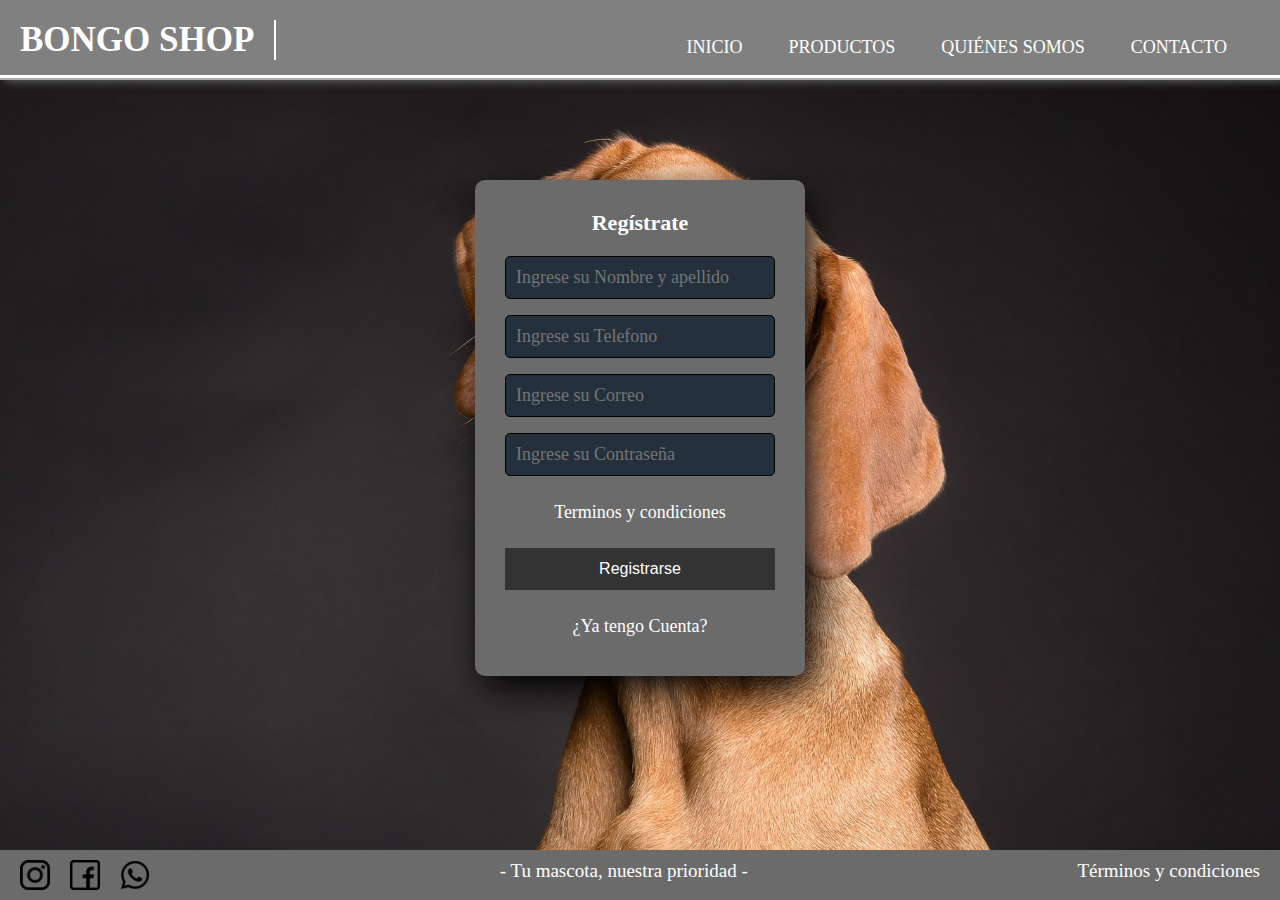
<file: contacto.html>
<!DOCTYPE html>
<html lang="en">
<head>
    <meta charset="UTF-8">
    <meta http-equiv="X-UA-Compatible" content="IE=edge">
    <meta name="viewport" content="width=device-width, initial-scale=1.0">
    <link rel="stylesheet" href="estilos.css">
    <link rel="stylesheet" href="login.css">
    <link href="https://cdn.jsdelivr.net/npm/bootstrap@5.0.2/dist/css/bootstrap.min.css" rel="stylesheet" integrity="sha384-EVSTQN3/azprG1Anm3QDgpJLIm9Nao0Yz1ztcQTwFspd3yD65VohhpuuCOmLASjC" crossorigin="anonymous">
    <link rel="stylesheet" href="https://cdnjs.cloudflare.com/ajax/libs/font-awesome/5.15.3/css/all.min.css">
    <script src="./app.js" defer></script>

    <title>Contacto | Bongo shop</title>
</head>
<body class="body">
    <nav class="menu">
        <label class="logo"><a href="index.html"> BONGO SHOP</a></label>           
        <ul class="menu_items">
            <li class="menu_item"><a href="index.html">INICIO</a></li>
            <li class="menu_item"><a href="productos.html">PRODUCTOS</a></li>
            <li class="menu_item"><a href="info.html">QUIÉNES SOMOS</a></li>
            <li class="menu_item"><a href="contacto.html">CONTACTO</a></li>
        </ul>
        <span class="btn_menu">
            <i class="fas fa-bars"></i>
        </span>
    </nav>

    <section class="form-register">
        <h4>Regístrate</h4>
        <form class="formulario" id="form-contacto" method="POST" action="/enviar-contacto">
        <input class="controls" type="text" name="nombres" id="nombres" placeholder="Ingrese su Nombre y apellido" minlength="3" maxlength="40" required>

        <input class="controls" type="text" name="telefono" id="apellidos" placeholder="Ingrese su Telefono" minlength="8" maxlength="13" required>

        <input class="controls" type="email" name="correo" id="correo" placeholder="Ingrese su Correo" maxlength="40" required>

        <input class="controls" type="password" name="correo" id="correo" placeholder="Ingrese su Contraseña" minlength="8" required>

        <p><a href="#">Terminos y condiciones</a></p>
        <input type="submit" id="btn" class="botons"  value="Registrarse">
        </form>
        <p><a href="#">¿Ya tengo Cuenta?</a></p>
      </section>

      <footer class="footer">
        <div class="box">
            <div class="contact">
                <div><a href="https://www.instagram.com/bongoshop.gr/" target="blank"><img src="./img/1.png" height="30px"  alt="Instagram"></a></div>
                <div><a href="#"><img src="./img/2.png"  height="30px" alt="Facebook"></a></div>
                <div><a href="https://wa.me/1122695546?text=Hola,%20me%20interesa%20obtener%20más%20información%20de%20sus%20productos" target="blank"><img src="./img/3.png" height="30px" alt="Whatsapp"></a></div>
            </div>
            <div class="parrafo">
           <p>-  Tu mascota, nuestra prioridad  -</p>
            </div>
            <div class="parrafo">
                <p>Términos y condiciones</p>
            </div>
        </div>
        </footer>
    </body>
    </html>
</file>
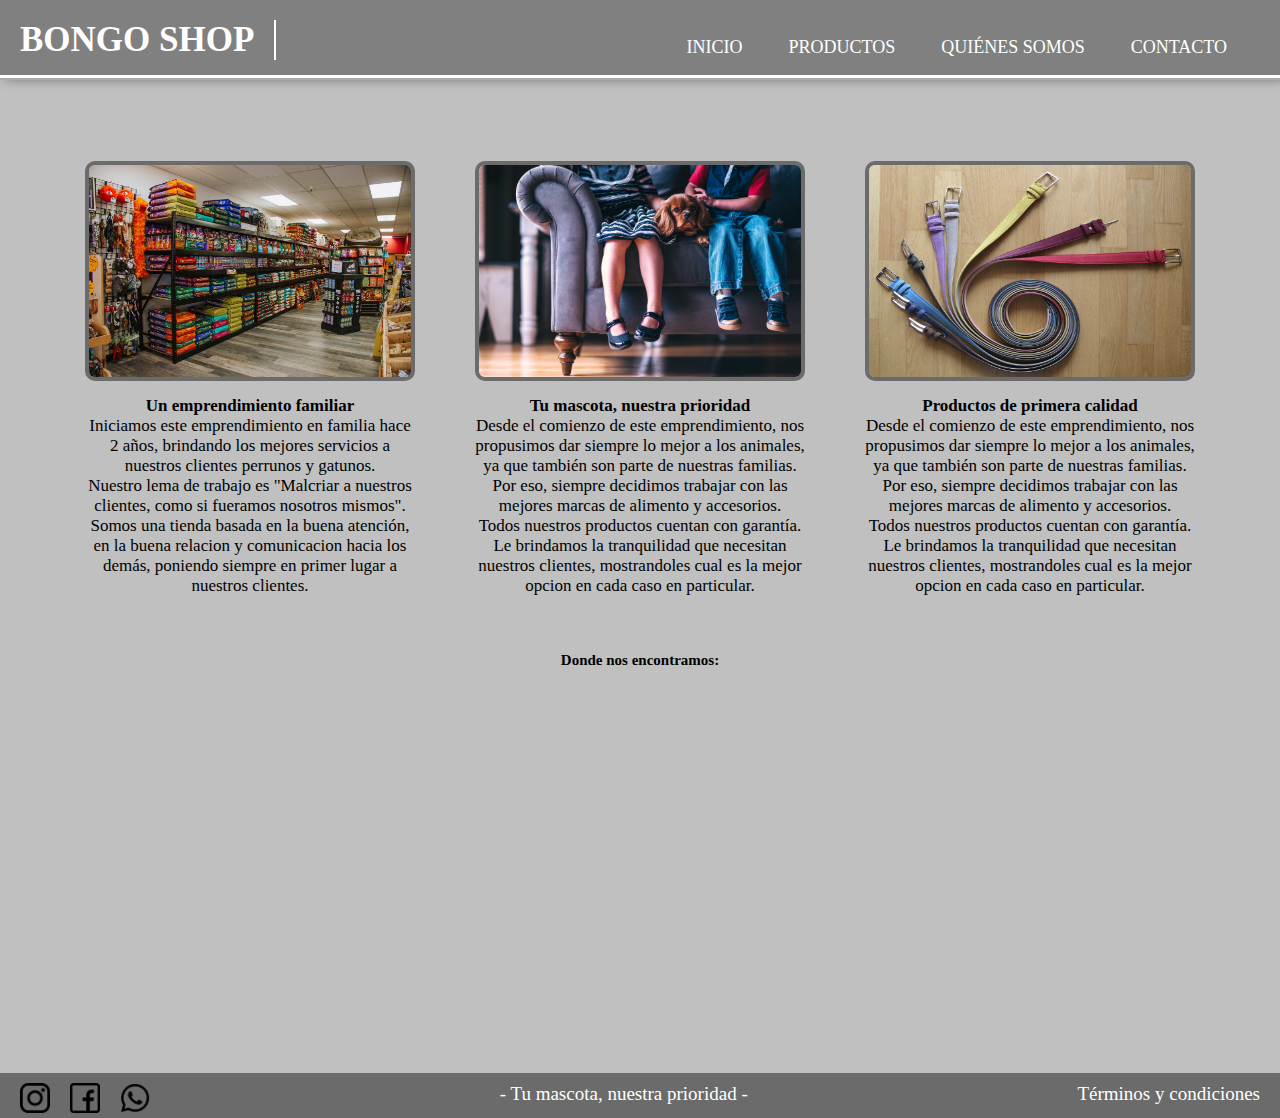
<file: info.html>
<!DOCTYPE html>
<html lang="en">
<head>
    <meta charset="UTF-8">
    <meta http-equiv="X-UA-Compatible" content="IE=edge">
    <meta name="viewport" content="width=device-width, initial-scale=1.0">
    <link rel="stylesheet" href="estilos.css">
    <link href="https://cdn.jsdelivr.net/npm/bootstrap@5.0.2/dist/css/bootstrap.min.css" rel="stylesheet" integrity="sha384-EVSTQN3/azprG1Anm3QDgpJLIm9Nao0Yz1ztcQTwFspd3yD65VohhpuuCOmLASjC" crossorigin="anonymous">
    <link rel="stylesheet" href="https://cdnjs.cloudflare.com/ajax/libs/font-awesome/5.15.3/css/all.min.css">
    <script src="./app.js" defer></script>
    <title>Quiénes somos | Bongo shop</title>
</head>
<body class="body">
    <nav class="menu">
        <label class="logo"><a href="index.html"> BONGO SHOP</a></label>           
        <ul class="menu_items">
            <li class="active"><a href="index.html">INICIO</a></li>
            <li class="menu_item"><a href="productos.html">PRODUCTOS</a></li>
            <li class="menu_item"><a href="info.html">QUIÉNES SOMOS</a></li>
            <li class="menu_item"><a href="contacto.html">CONTACTO</a></li>
        </ul>
        <span class="btn_menu">
            <i class="fas fa-bars"></i>
        </span>
    </nav>
    <main>  
        <div class="container">
            <div class="default">
                    <img class="imagen" src="./img/info1.jpg" alt="tienda">
                        <h4><b> Un emprendimiento familiar</b></h4>         
                            <p>Iniciamos este emprendimiento en familia hace 2 años, brindando los mejores servicios a nuestros clientes perrunos y gatunos.<br> Nuestro lema de trabajo es "Malcriar a nuestros clientes, como si fueramos nosotros mismos". <br>
                            Somos una tienda basada en la buena atención, en la buena relacion y comunicacion hacia los demás, poniendo siempre en primer lugar a nuestros clientes.<br></p>
                            </div> 
            <div class="default">
                <img class="imagen" src="./img/info4.jpg" alt="mascotas">    
                            <h4> <b>Tu mascota, nuestra prioridad</b></h4>
                            <p> Desde el comienzo de este emprendimiento, nos propusimos dar siempre lo mejor a los animales, ya que también son parte de nuestras familias.<br> Por eso, siempre decidimos trabajar con las mejores marcas de alimento y accesorios.<br> Todos nuestros productos cuentan con garantía.<br> Le brindamos la tranquilidad que necesitan nuestros clientes, mostrandoles cual es la mejor opcion en cada caso en particular.<br></p>
            </div>
            <div class="default">
                <img class="imagen" src="./img/info3.jpg" alt="productos">
                            <h4> <b>Productos de primera calidad</b></h4>                       
                            <p> Desde el comienzo de este emprendimiento, nos propusimos dar siempre lo mejor a los animales, ya que también son parte de nuestras familias.<br> Por eso, siempre decidimos trabajar con las mejores marcas de alimento y accesorios.<br> Todos nuestros productos cuentan con garantía.<br> Le brindamos la tranquilidad que necesitan nuestros clientes, mostrandoles cual es la mejor opcion en cada caso en particular.<br></p>
            </div>
        </div>
        <div class="maps">
            <h4><b>Donde nos encontramos: </b></h4>
        <iframe src="https://www.google.com/maps/embed?pb=!1m18!1m12!1m3!1d13142.913751541557!2d-58.62288752640238!3d-34.56043054587789!2m3!1f0!2f0!3f0!3m2!1i1024!2i768!4f13.1!3m3!1m2!1s0x95bcbbde7059bd09%3A0xecdc29667a3354c8!2sAutoservicio%20Alberto!5e0!3m2!1ses!2sar!4v1626078531450!5m2!1ses!2sar" width="100%" height="400" style="border:0;" allowfullscreen="" loading="lazy"></iframe>
    </div>
    </main>
    <footer class="footer">
        <div class="box">
            <div class="contact">
                <div><a href="https://www.instagram.com/bongoshop.gr/" target="blank"><img src="./img/1.png" height="30px"  alt="Instagram"></a></div>
                <div><a href="#"><img src="./img/2.png"  height="30px" alt="Facebook"></a></div>
                <div><a href="https://wa.me/1122695546?text=Hola,%20me%20interesa%20obtener%20más%20información%20de%20sus%20productos" target="blank"><img src="./img/3.png" height="30px" alt="Whatsapp"></a></div>
            </div>
            <div class="parrafo">
           <p>-  Tu mascota, nuestra prioridad  -</p>
            </div>
            <div class="parrafo">
                <p>Términos y condiciones</p>
            </div>
        </div>
        </footer>

</body>
</html>
</file>
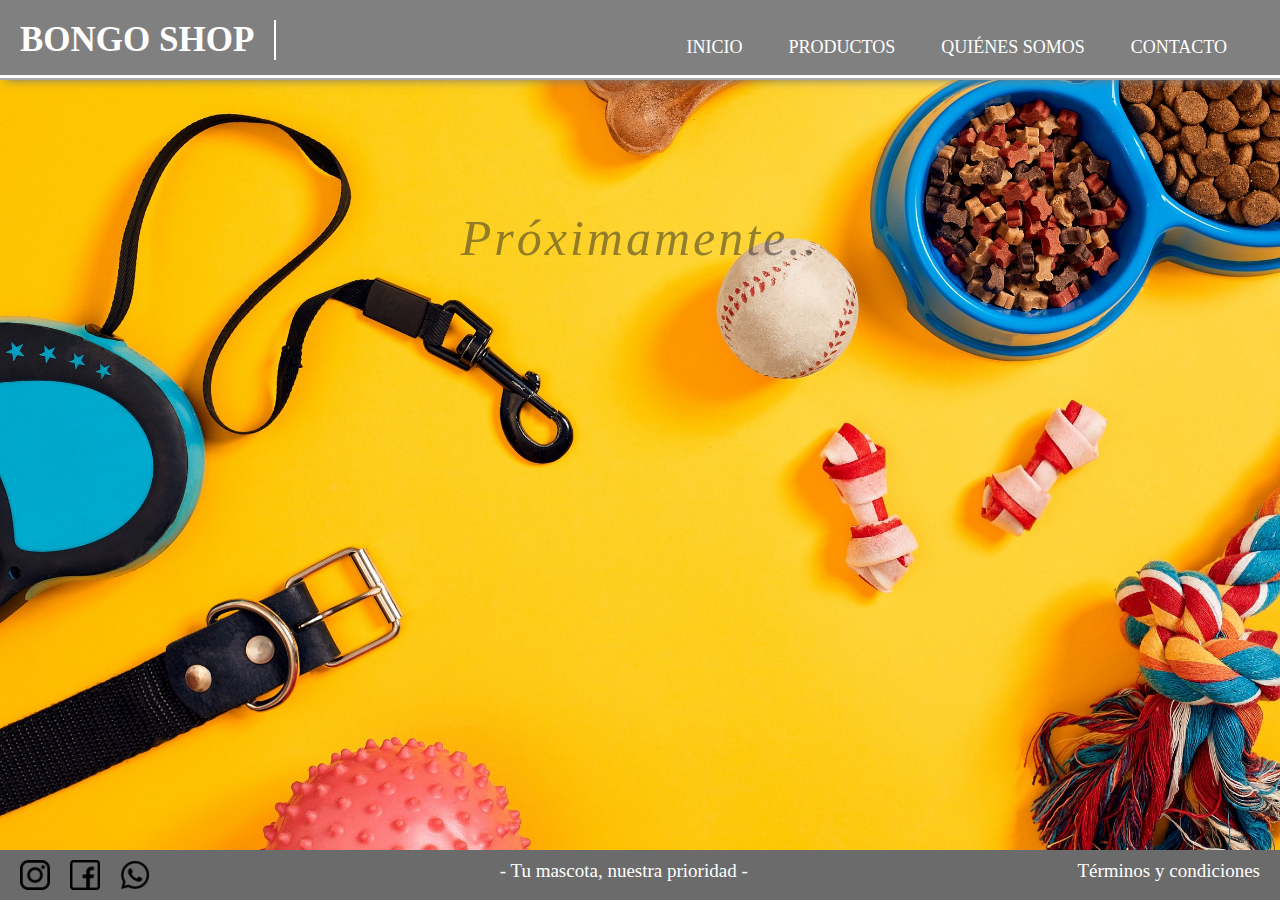
<file: productos.html>
<!DOCTYPE html>
<html lang="en">
<head>
    <meta charset="UTF-8">
    <meta http-equiv="X-UA-Compatible" content="IE=edge">
    <meta name="viewport" content="width=device-width, initial-scale=1.0">
    <link rel="stylesheet" href="estilos.css">
    <link href="https://cdn.jsdelivr.net/npm/bootstrap@5.0.2/dist/css/bootstrap.min.css" rel="stylesheet" integrity="sha384-EVSTQN3/azprG1Anm3QDgpJLIm9Nao0Yz1ztcQTwFspd3yD65VohhpuuCOmLASjC" crossorigin="anonymous">
    <link rel="stylesheet" href="https://cdnjs.cloudflare.com/ajax/libs/font-awesome/5.15.3/css/all.min.css">
    <script src="./app.js" defer></script>
    <title>Productos | Bongo shop</title>
</head>
<body class="body-productos">
    <nav class="menu">
        <label class="logo"><a href="index.html"> BONGO SHOP</a></label>           
        <ul class="menu_items">
            <li class="active"><a href="index.html">INICIO</a></li>
            <li class="menu_item"><a href="productos.html">PRODUCTOS</a></li>
            <li class="menu_item"><a href="info.html">QUIÉNES SOMOS</a></li>
            <li class="menu_item"><a href="contacto.html">CONTACTO</a></li>
        </ul>
        <span class="btn_menu">
            <i class="fas fa-bars"></i>
        </span>
    </nav>

            <h1 class="h1-prod">Próximamente..</h1>

    <footer class="footer" style="width: 100%; bottom: 0; position: fixed">
        <div class="box">
            <div class="contact">
                <div><a href="https://www.instagram.com/bongoshop.gr/" target="blank"><img src="./img/1.png" height="30px"  alt="Instagram"></a></div>
                <div><a href="#"><img src="./img/2.png"  height="30px" alt="Facebook"></a></div>
                <div><a href="https://wa.me/1122695546?text=Hola,%20me%20interesa%20obtener%20más%20información%20de%20sus%20productos" target="blank"><img src="./img/3.png" height="30px" alt="Whatsapp"></a></div>
            </div>
            <div class="parrafo">
           <p>-  Tu mascota, nuestra prioridad  -</p>
            </div>
            <div class="parrafo">
                <p>Términos y condiciones</p>
            </div>
        </div>
        </footer>
</body>
</html>
</file>
<file: estilos.css>
*, *::before, *:after {
    margin: 0;
    padding: 0;
    outline: 0;
    box-sizing: border-box;
}

html{
    height: 100%;
}

.body{
    background-color: rgb(192, 192, 192);
    font: normal normal 15px tahoma;
    height: 100%;
    display: flex;
    flex-direction: column;
}
.body-productos{
    background-image: url(./img/fondo-productos.jpg);
    background-size: cover;
    background-attachment: fixed;
    min-height: 100%;
    font: normal normal 15px tahoma;

}

.h1-prod{
    font-family: 'Roboto Slab', serif;
    padding-top: 10%;
    font-size: 50px;
    line-height: 1.2em;
    font-weight: 200;
    font-style: italic;
    letter-spacing: 3px;
    color: rgba(39, 39, 39, 0.5);
    text-align: center;
}

                /* Barra de navegacion */
.menu{
    background-color: rgb(128, 128, 128);;
    height: 80px;
    padding-top: 5px;
    width: 100vw;
    display: flex;
    justify-content: space-between;
    align-items: center;
    border-bottom: 5px ridge white;
    box-shadow: 5px 0 10px rgb(122, 122, 122);
    z-index: 15;
}
.logo{
    margin-top: 0;
    color: white;
    font-size: 35px;
    padding-top: 0;
    padding-bottom: 0;
    padding-left: 20px;
    padding-right: 20px;
    font-weight: bold;    
    border-right: 2px solid white;

}
.logo a{
    text-decoration: none;
    color: white;
}
.logo a:hover{
    color: white;
}
.menu_items{
    display: flex;
    list-style: none;
    margin-right: 30px;
    z-index: 20;
}
.menu_items li{
    border-radius: 5px;
    margin-top: 15px;
    padding: 10px;
}
.menu_items li a{
    padding: 7px 13px;
    text-decoration: none;
    font-size: 18px;
    display: block;
    text-transform: uppercase;
    color: white;
}
.menu_items li:hover{
    background-color: rgb(51, 51, 51);
    color: white;
    transition: .4s;
}
.btn_menu{
    margin-right: 30px;
    font-size: 25px;
    color: white;
    cursor: pointer;
    display: none;
    
}
ul.show{
    top: 65px;
}

            /* PAGINA INFO.HTML */

.container{
    width: 100%;

    height: auto;
    display: flex;
    flex-wrap: wrap;
    margin: auto;
    justify-content: center;
    padding-top: 4%;
    padding-bottom: 2%;
    

}

.container .default{
    width: 330px;
    height: auto;
    border-radius: 8px;
    margin: 30px;
    text-align: center;
    font-size: 17px;


}

.container .default img{
    width: 330px;
    height: 220px;
    border-radius: 10px;
    border: 4px rgb(107, 107, 107, 1) solid;
}

.default h4{
    padding-top: 10px;
    font-weight: 600;
}
.maps{
    text-align: center;
}
/* footer */
.footer{
    margin: 0;   
    background-color: rgb(107, 107, 107, 1);
    padding-top: 10px;
    color: white;
    height: 50px;
    font-size: 19px;
    width: 100%;
    margin-top: auto;

    
}


.contact{
    list-style-type: none;
    list-style: none;
    position: relative;
    display: flex;
        
    }
    .contact a{
        padding-right: 10px;
    }

.contact img{
    padding-right: 10px;
    padding-top: 0;
    padding-bottom: 0;
    text-decoration: none;
    color: #0c0D07;
    list-style-type: none;
    width: 40px;
    overflow: hidden;
    }
    .box{
        display: flex;
        justify-content: space-between;
        margin-left: 20px;
        margin-right: 20px;
    }

                /* carousell */

            .overlay {
                position: absolute;
                width: 100%;
                height: 100%;
                top: 0;
                bottom: 0;
                left: 0;
                right: 0;
           }
            .hero-slider {
                width: 100%;
                height: 100vh;
                overflow: hidden;
                z-index: 10;
           }
            .hero-slider .carousel-cell {
                width: 100%;
                height: 100%;
                background-repeat: no-repeat;
                background-size: cover;
                background-position: bottom;
                overflow: hidden;
           }
            .hero-slider .carousel-cell .inner {
                position: relative;
                top: 50%;
                transform: translateY(-50%);
                color: white;
                text-align: center;
           }
            .hero-slider .carousel-cell .inner .subtitle {
                font-family: 'Roboto Slab', serif;
                font-size: 2rem;
                line-height: 1.2em;
                font-weight: 200;
                font-style: italic;
                letter-spacing: 3px;
                color: rgba(255, 255, 255, 0.5);
                margin-bottom: 5px;
           }
            .hero-slider .carousel-cell .inner .title {
                font-family: 'Montserrat', sans-serif;
                text-shadow: -1px -1px 1px rgb(92, 92, 92), 1px 1px 1px rgb(92, 92, 92), -1px 1px 1px rgb(92, 92, 92), 1px -1px 1px rgb(92, 92, 92);
                font-size: 2rem;
                line-height: 1.2em;
                text-transform: uppercase;
                letter-spacing: 3px;
                margin-bottom: 40px;
           }
            .hero-slider .carousel-cell .inner .btn {
                border: 1px solid #fff;
                padding: 14px 18px;
                text-transform: uppercase;
                font-family: 'Montserrat', sans-serif;
                font-size: 0.8rem;
                letter-spacing: 3px;
                color: #fff;
                text-decoration: none;
                transition: all 0.2s ease;
           }
            .hero-slider .carousel-cell .inner .btn:hover {
                background: #fff;
                color: #000;
           }
            .hero-slider .flickity-prev-next-button {
                width: 80px;
                height: 80px;
                background: transparent;
           }
            .hero-slider .flickity-prev-next-button:hover {
                background: transparent;
           }
            .hero-slider .flickity-prev-next-button .arrow {
                fill: white;
           }
            .hero-slider .flickity-page-dots {
                bottom: 30px;
           }
            .hero-slider .flickity-page-dots .dot {
                width: 30px;
                height: 4px;
                opacity: 1;
                background: rgba(255, 255, 255, 0.5);
                border: 0 solid white;
                border-radius: 0;
           }
            .hero-slider .flickity-page-dots .dot.is-selected {
                background: #f00;
                border: 0 solid #f00;
           }
            
           /* RESPONSIVE */

@media screen and (max-width: 858px) {

    .parrafo{
        display: none;
    }

    .logo{
        font-size: 30px;
        padding-left: 35px;
    }
    .menu_items li a{
        font-size: 16px;
    }
}
@media screen and (max-width: 858px) {
    .menu{
        height: 65px;
    }
    .btn_menu{
        display: inline-flex;
    }
    .menu_items{
        position: fixed;
        width: 100vw;
        height: calc(100% - 65px);
        background: #3d3d3d;
        top: -100vh;
        text-align: center;
        transition: all .4s;
        flex-direction: column;
        z-index: 20;
    }
    .menu_items li {
        margin: 30px 0 0 0;
        line-height: 40px;
    }
    .menu_items li:hover{
        background: none;
    }
    .menu_items li a{
        font-size: 20px;
        color: white;
        font-size: bold;
    }
    .menu_items li a:hover{
        color: white;
    }
    .logo{
        font-size: 25px;
        padding-left: 35px;
    }
    
}
@media screen and (max-width: 858px) and (orientation: landscape) {
    .menu_items li{
        margin: 5px 0 0 0;
    }
    .menu_items{
        overflow: scroll;
        height: calc(100% - 65%);
        z-index: 20;
    }
    
}
</file>
<file: login.css>
* {
    margin: 0;
    padding: 0;
    box-sizing: border-box;
  }

  html{
    height: 100%;
  }
  
  body{
    
    background-image: url(./img/fondoformulario.jpg);
    background-size: cover;
    background-attachment: fixed;
    min-height: 100%;
    display: flex;
    flex-direction: column;
  }

.form-register {
    width: 330px;
    background: rgb(107, 107, 107, 1);
    padding: 30px;
    margin: auto;
    margin-top: 100px;
    margin-bottom: 100px;
    border-radius: 10px;
    font-family: 'calibri';
    color: white;
    box-shadow: 7px 13px 37px #000;
    position: relative;

  }
  
  .form-register h4 {
    font-size: 22px;
    margin-bottom: 20px;
    text-align: center;
  }
  
  .controls {
    width: 100%;
    background: #24303c;
    padding: 10px;
    border-radius: 5px;
    margin-bottom: 16px;
    border: 1px solid black;
    font-family: 'calibri';
    font-size: 18px;
    color: white;
  }
  
  .form-register p {
    height: 40px;
    text-align: center;
    font-size: 18px;
    line-height: 40px;
  }
  
  .form-register a {
    color: white;
    text-decoration: none;
  }
  
  .form-register a:hover {
    color: white;
    text-decoration: underline;
  }
  
  .form-register .botons {
    width: 100%;
    background: rgb(51, 51, 51);
    border: none;
    padding: 12px;
    color: white;
    margin: 16px 0;
    font-size: 16px;
  }
</file>
